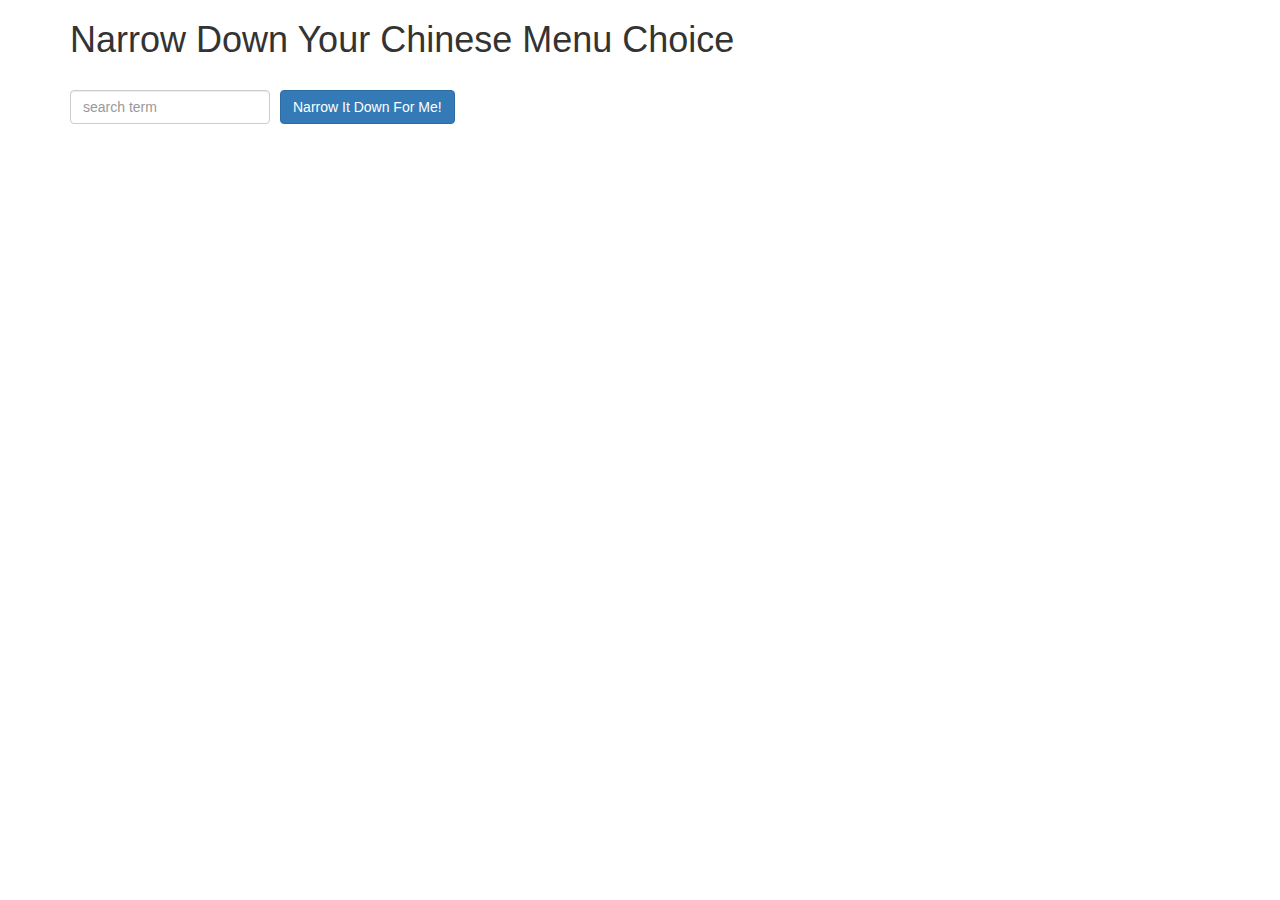
<file: module_3_coding_assignment/index.html>
<!doctype html>
<html lang="en">
  <head>
    <title>Narrow Down Your Menu Choice</title>
    <meta name="viewport" content="width=device-width, initial-scale=1">
    <script type="text/javascript" src="angular.min.js"></script>
    <script type="text/javascript" src="app.js"></script>
    <link rel="stylesheet" href="styles/bootstrap.min.css">
    <link rel="stylesheet" href="styles/styles.css">
  </head>
  <body ng-app="NarrowItDownApp">
     <div class="container" ng-controller="NarrowItDownController as narrowItDown">
      <h1>Narrow Down Your Chinese Menu Choice</h1>

      <div class="form-group">
        <input type="text" placeholder="search term" class="form-control" ng-model="narrowItDown.searchTerm">
      </div>
      <div class="form-group narrow-button">
        <button class="btn btn-primary" ng-click="narrowItDown.getMatchedMenuItems()">Narrow It Down For Me!</button>
      </div>

      <!-- items-loader should be implemented as a component -->
      <items-loader ajax-start="narrowItDown.ajaxStart"></items-loader>

      <!-- found-items should be implemented as a component -->
      <found-items items="narrowItDown.found" on-remove="narrowItDown.onRemove(index)" clicked="narrowItDown.clicked
      "></found-items>
    </div>
  </body>
</html>
</file>
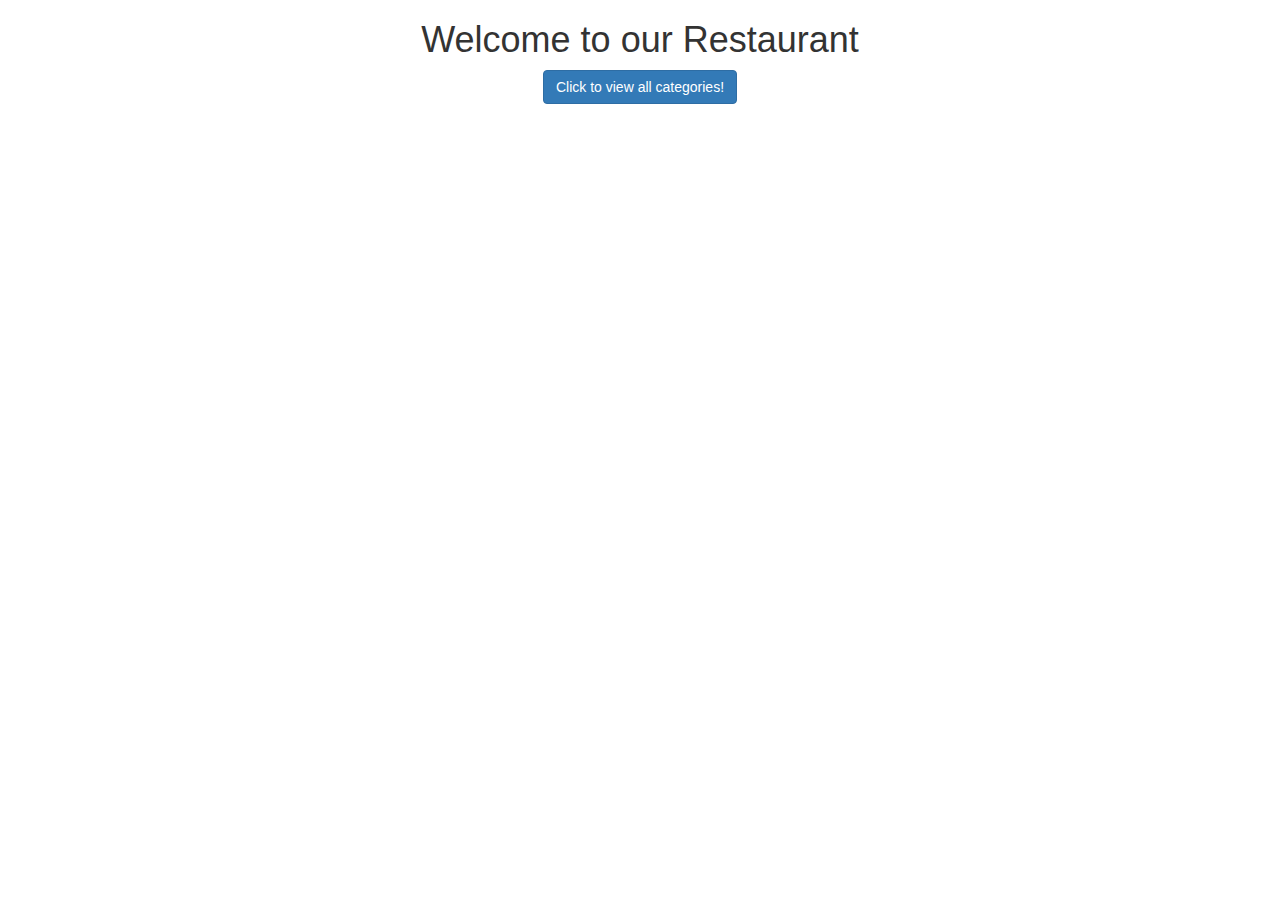
<file: module_4_coding_assignment/index.html>
<!DOCTYPE html>
<html ng-app='MenuApp'>
  <head>
    <meta charset="utf-8">
    <meta name="viewport" content="width=device-width, initial-scale=1">
    <link rel="stylesheet" href="css/bootstrap.min.css">
    <link rel="stylesheet" href="css/styles.css">
    <title>Restaurant Menu</title>
  </head>
  <body>

    <header>
      <div class="col-xs-12 text-center">
        <h1>Welcome to our Restaurant</h1>
      </div>
    </header>

    <ui-view></ui-view>

    <loading-spinner></loading-spinner>

    <!-- Libraries -->
    <script src="lib/angular.min.js"></script>
    <script src="lib/angular-ui-router.min.js"></script>

    <!-- Modules -->
    <script src="src/spinner/spinner.module.js"></script>
    <script src="src/data/data.module.js"></script>
    <script src="src/menuapp/menuapp.module.js"></script>

    <!-- Routes -->
    <script src="src/routes.js"></script>

    <!-- 'Data' module artifacts -->
    <script src="src/data/menudata.service.js"></script>
    <script src="src/data/categories.component.js"></script>
    <script src="src/data/categories.controller.js"></script>
    <script src="src/data/items.controller.js"></script>
    <script src="src/data/items.component.js"></script>

    <!-- 'Spinner' module artifacts -->
    <script src="src/spinner/loadingspinner.component.js"></script>

  </body>
</html>
</file>
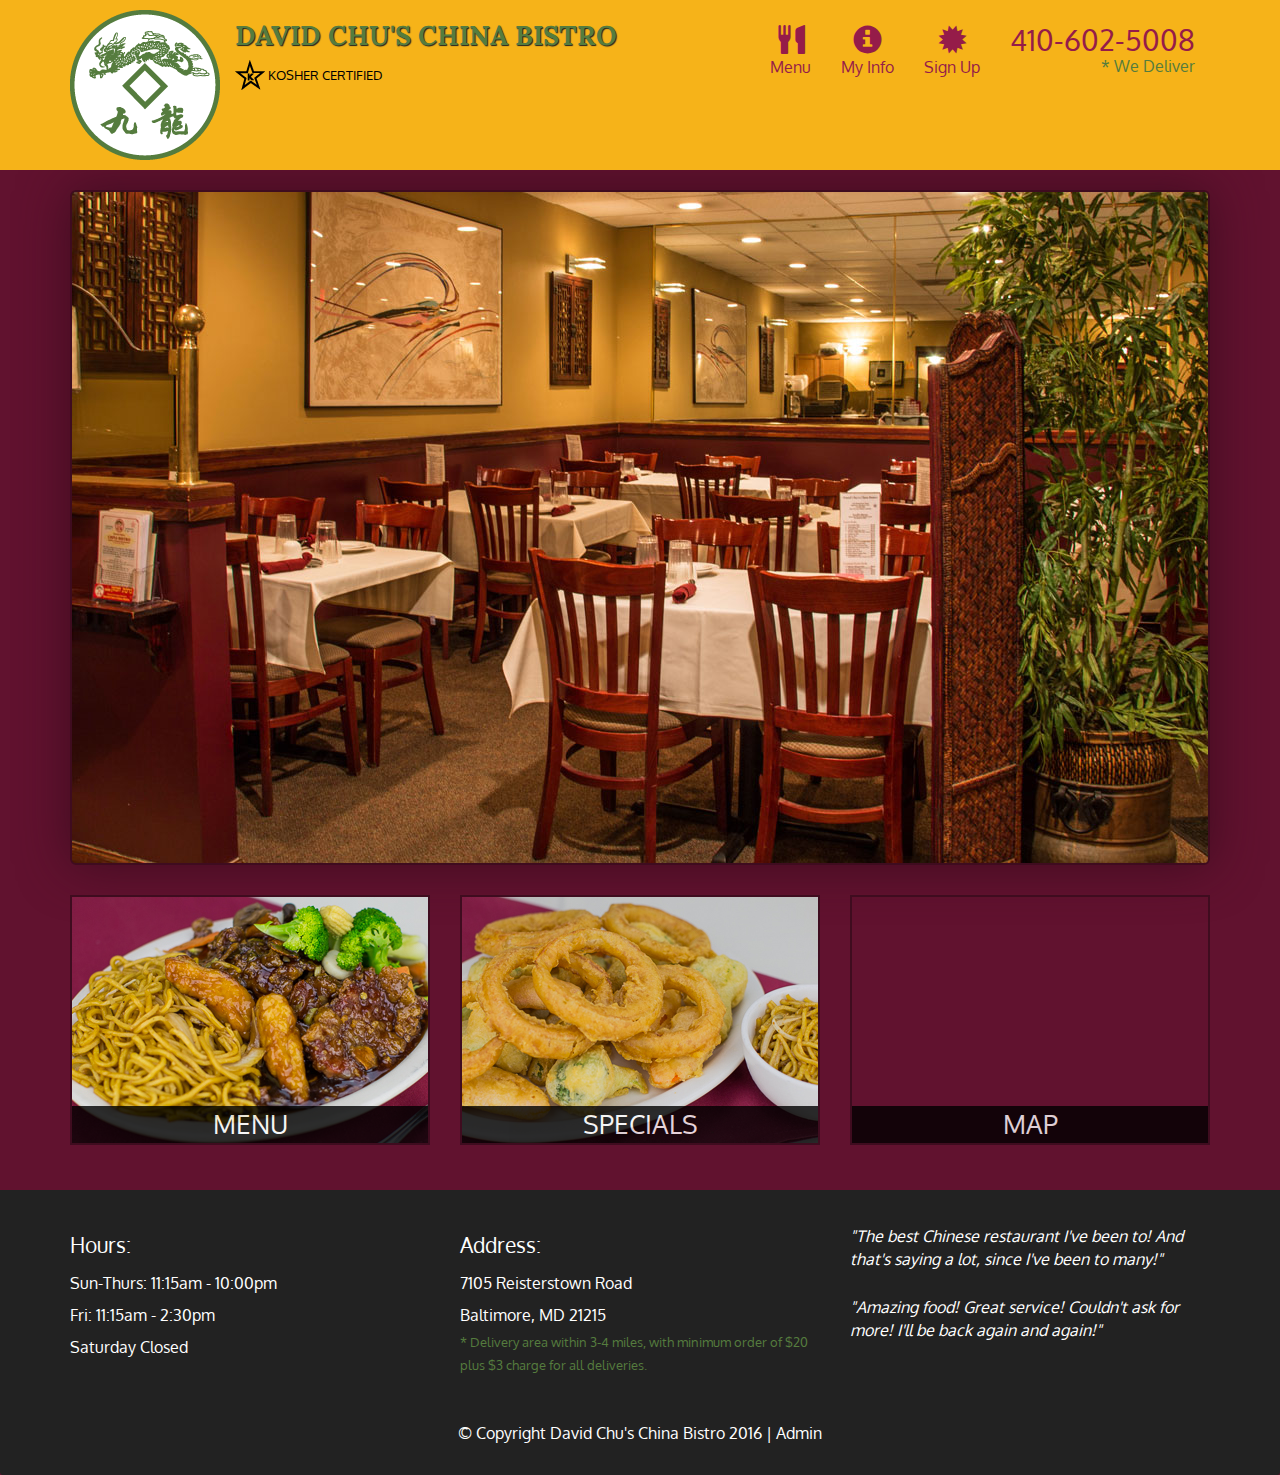
<file: module_5_coding_assignment/index.html>
<!DOCTYPE html>
<html lang="en">
  <head>
    <meta charset="utf-8">
    <meta http-equiv="X-UA-Compatible" content="IE=edge">
    <meta name="viewport" content="width=device-width, initial-scale=1">
    <title>David Chu's China Bistro</title>
    <link href='https://fonts.googleapis.com/css?family=Oxygen:400,300,700' rel='stylesheet' type='text/css'>
    <link href='https://fonts.googleapis.com/css?family=Lora' rel='stylesheet' type='text/css'>
    <link rel="stylesheet" href="css/bootstrap.min.css">
    <link rel="stylesheet" href="css/restaurant.css">
    <link rel="stylesheet" href="css/common.css">
  </head>

  <body ng-app="restaurant" ng-strict-di>

    <!-- Fixed position loading indicator -->
    <loading class="loading-indicator"></loading>

    <header>
      <nav id="header-nav" class="navbar navbar-default">
        <div class="container">
          <div class="navbar-header">
            <a href="index.html" class="pull-left visible-md visible-lg">
              <div id="logo-img" alt="Logo image"></div>
            </a>

            <div class="navbar-brand">
              <a href="index.html"><h1>David Chu's China Bistro</h1></a>
              <p>
              <img src="images/star-k-logo.png" alt="Kosher certification">
              <span>Kosher Certified</span>
              </p>
            </div>

            <button id="navbarToggle" type="button" class="navbar-toggle collapsed" data-toggle="collapse" data-target="#collapsable-nav" aria-expanded="false">
              <span class="sr-only">Toggle navigation</span>
              <span class="icon-bar"></span>
              <span class="icon-bar"></span>
              <span class="icon-bar"></span>
            </button>
          </div>

          <div id="collapsable-nav" class="collapse navbar-collapse">
            <ul id="nav-list" class="nav navbar-nav navbar-right">
              <li id="navHomeButton" class="visible-xs">
                <a href="index.html">
                  <span class="glyphicon glyphicon-home"></span> Home</a>
              </li>
              <li id="navMenuButton" ui-sref-active="active">
                <a ui-sref="public.menu">
                  <span class="glyphicon glyphicon-cutlery"></span><br class="hidden-xs"> Menu</a>
              </li>
              <li>
                <a ui-sref="public.myinfo">
                  <span class="glyphicon glyphicon-info-sign"></span><br class="hidden-xs"> My Info</a>
              </li>
              <li>
                <a ui-sref="public.signup">
                  <span class="glyphicon glyphicon-certificate"></span><br class="hidden-xs"> Sign Up</a>
              </li>
              <li id="phone" class="hidden-xs">
                <a href="tel:410-602-5008">
                  <span>410-602-5008</span></a><div>* We Deliver</div>
              </li>
            </ul><!-- #nav-list -->
          </div><!-- .collapse .navbar-collapse -->
        </div><!-- .container -->
      </nav><!-- #header-nav -->
    </header>

    <div id="call-btn" class="visible-xs">
      <a class="btn" href="tel:410-602-5008">
        <span class="glyphicon glyphicon-earphone"></span>
        410-602-5008
      </a>
    </div>
    <div id="xs-deliver" class="text-center visible-xs">* We Deliver</div>

    <ui-view>
      <div class="text-center initial-loading">
        <h2>Loading Site...</h2>
      </div>
    </ui-view>

    <footer class="panel-footer">
      <div class="container">
        <div class="row">
          <section id="hours" class="col-sm-4">
            <span>Hours:</span><br>
            Sun-Thurs: 11:15am - 10:00pm<br>
            Fri: 11:15am - 2:30pm<br>
            Saturday Closed
            <hr class="visible-xs">
          </section>
          <section id="address" class="col-sm-4">
            <span>Address:</span><br>
            7105 Reisterstown Road<br>
            Baltimore, MD 21215
            <p>* Delivery area within 3-4 miles, with minimum order of $20 plus $3 charge for all deliveries.</p>
            <hr class="visible-xs">
          </section>
          <section id="testimonials" class="col-sm-4">
            <p>"The best Chinese restaurant I've been to! And that's saying a lot, since I've been to many!"</p>
            <p>"Amazing food! Great service! Couldn't ask for more! I'll be back again and again!"</p>
          </section>
        </div>
        <div class="text-center">
          &copy; Copyright David Chu's China Bistro 2016 |
          <a ui-sref="admin.auth">Admin</a></div>
      </div>
    </footer>

    <!-- Libs -->
    <script src="lib/jquery-2.1.4.min.js"></script>
    <script src="lib/bootstrap.min.js"></script>
    <script src="lib/angular.min.js"></script>
    <script src="lib/angular-ui-router.min.js"></script>

    <!-- Main Restaurant Module -->
    <script src="src/restaurant.module.js"></script>

    <!-- Common Module -->
    <script src="src/common/common.module.js"></script>
    <script src="src/common/loading/loading.component.js"></script>
    <script src="src/common/loading/loading.interceptor.js"></script>
    <script src="src/common/menu.service.js"></script>

    <!-- Public Module -->
    <script src="src/public/public.module.js"></script>
    <script src="src/public/public.routes.js"></script>
    <script src="src/public/menu/menu.controller.js"></script>
    <script src="src/public/menu-category/menu-category.component.js"></script>
    <script src="src/public/menu-items/menu-items.controller.js"></script>
    <script src="src/public/menu-item/menu-item.component.js"></script>

    <!-- ADMIN SITE -->
    <script src="src/public/signup/signup.service.js"></script>
    <script src="src/public/signup/signup.controller.js"></script>
    <script src="src/public/myinfo/myinfo.controller.js"></script>

    <!--Application files -->

  </body>

</html>
</file>
<file: module_3_coding_assignment/styles/styles.css>
h1 {
  margin-bottom: 30px;
}
input[type="text"] {
  width: 200px;
  float: left;
}
.narrow-button {
  float: left;
  margin-left: 10px;
}
.loader {
  display: none;
  margin-left: 5px;
  font-size: 10px;
  float: left;
  border-top: 1.1em solid rgba(147, 147, 147, 0.2);
  border-right: 1.1em solid rgba(147, 147, 147, 0.2);
  border-bottom: 1.1em solid rgba(147, 147, 147, 0.2);
  border-left: 1.1em solid #676767;
  -webkit-transform: translateZ(0);
  -ms-transform: translateZ(0);
  transform: translateZ(0);
  -webkit-animation: load8 1.1s infinite linear;
  animation: load8 1.1s infinite linear;
}
.loader,
.loader:after {
  border-radius: 50%;
  width: 3em;
  height: 3em;
}
@-webkit-keyframes load8 {
  0% {
    -webkit-transform: rotate(0deg);
    transform: rotate(0deg);
  }
  100% {
    -webkit-transform: rotate(360deg);
    transform: rotate(360deg);
  }
}
@keyframes load8 {
  0% {
    -webkit-transform: rotate(0deg);
    transform: rotate(0deg);
  }
  100% {
    -webkit-transform: rotate(360deg);
    transform: rotate(360deg);
  }
}
</file>
<file: module_4_coding_assignment/css/styles.css>
body {
  font-size: 1.2em;
}

.loading-icon {
  position: absolute;
  left: 50%;
  top: 50%;
}
</file>
<file: module_5_coding_assignment/css/restaurant.css>
body {
  font-size: 16px;
  color: #fff;
  background-color: #61122f;
  font-family: 'Oxygen', sans-serif;
}

.initial-loading {
  margin-top: 60px;
}

/** HEADER **/
#header-nav {
  background-color: #f6b319;
  border-radius: 0;
  border: 0;
}

#logo-img {
  background: url('../images/restaurant-logo_large.png') no-repeat;
  width: 150px;
  height: 150px;
  margin: 10px 15px 10px 0;
}

.navbar-brand {
  padding-top: 25px;
}
.navbar-brand h1 { /* Restaurant name */
  font-family: 'Lora', serif;
  color: #557c3e;
  font-size: 1.5em;
  text-transform: uppercase;
  font-weight: bold;
  text-shadow: 1px 1px 1px #222;
  margin-top: 0;
  margin-bottom: 0;
  line-height: .75;
}
.navbar-brand a:hover, .navbar-brand a:focus {
  text-decoration: none;
}
.navbar-brand p { /* Kosher cert */
  color: #000;
  text-transform: uppercase;
  font-size: .7em;
  margin-top: 15px;
}
.navbar-brand p span { /* Star-K */
  vertical-align: middle;
}

#nav-list {
  margin-top: 10px;
}
#nav-list a {
  color: #951C49;
  text-align: center;
}
#nav-list a:hover {
  background: #E7E7E7;
}
#nav-list a span {
  font-size: 1.8em;
}

#phone {
  margin-top: 5px;
}
#phone a { /* Phone number */
  text-align: right;
  padding-bottom: 0;
}
#phone div { /* We Deliver */
  color: #557c3e;
  text-align: right;
  padding-right: 15px;
}

.navbar-header button.navbar-toggle, .navbar-header .icon-bar {
  border: 1px solid #61122f;
}
.navbar-header button.navbar-toggle {
  clear: both;
  margin-top: -30px;
}
/* END HEADER */

/* FOOTER */
.panel-footer {
  margin-top: 30px;
  padding-top: 35px;
  padding-bottom: 30px;
  background-color: #222;
  border-top: 0;
}
.panel-footer div.row {
  margin-bottom: 35px;
}
#hours, #address {
  line-height: 2;
}
#hours > span, #address > span {
  font-size: 1.3em;
}
#address p {
  color: #557c3e;
  font-size: .8em;
  line-height: 1.8;
}
#testimonials {
  font-style: italic;
}
#testimonials p:nth-child(2) {
  margin-top: 25px;
}
a[ui-sref="admin.auth"] {
  color: #fff;
}
/* END FOOTER */

/********** Medium devices only **********/
@media (min-width: 992px) and (max-width: 1199px) {
  /* Header */
  #logo-img {
    background: url('../images/restaurant-logo_medium.png') no-repeat;
    width: 100px;
    height: 100px;
    margin: 5px 5px 5px 0;
  }
  /* End Header */
}


/********** Extra small devices only **********/
@media (max-width: 767px) {
  /* Header */
  .navbar-brand {
    padding-top: 10px;
    height: 80px;
  }
  .navbar-brand h1 { /* Restaurant name */
    padding-top: 10px;
    font-size: 5vw; /* 1vw = 1% of viewport width */
  }
  .navbar-brand p { /* Kosher cert */
    font-size: .6em;
    margin-top: 12px;
  }
  .navbar-brand p img { /* Star-K */
    height: 20px;
  }

  #collapsable-nav a { /* Collapsed nav menu text */
    font-size: 1.2em;
  }
  #collapsable-nav a span { /* Collapsed nav menu glyph */
    font-size: 1em;
    margin-right: 5px;
  }

  #call-btn > a {
    font-size: 1.5em;
    display: block;
    margin: 0 20px;
    padding: 10px;
    border: 2px solid #fff;
    background-color: #f6b319;
    color: #951c49;
  }
  #xs-deliver {
    margin-top: 5px;
    font-size: .7em;
    letter-spacing: .1em;
    text-transform: uppercase;
  }
  /* End Header */

  /* Footer */
  .panel-footer section {
    margin-bottom: 30px;
    text-align: center;
  }
  .panel-footer section:nth-child(3) {
    margin-bottom: 0; /* margin already exists on the whole row */
  }
  .panel-footer section hr {
    width: 50%;
  }
  /* End Footer */
}


/********** Super extra small devices Only :-) (e.g., iPhone 4) **********/
@media (max-width: 479px) {
  /* Header */
  .navbar-brand h1 { /* Restaurant name */
    padding-top: 5px;
    font-size: 6vw;
  }
  /* End Header */
}
</file>
<file: module_5_coding_assignment/css/common.css>
.loading-indicator {
    display: block;
    width: 70px;
    position: fixed;
    left: 0;
    right: 0;
    margin: 0 auto;
    top: 40%;
    z-index: 100;
    background-color: #FFF;
}

.loading-indicator img {
    width: 70px;
    background-color: #FFF;
}

.ui-view-placeholder {
    margin-top: 60px;
}
</file>
